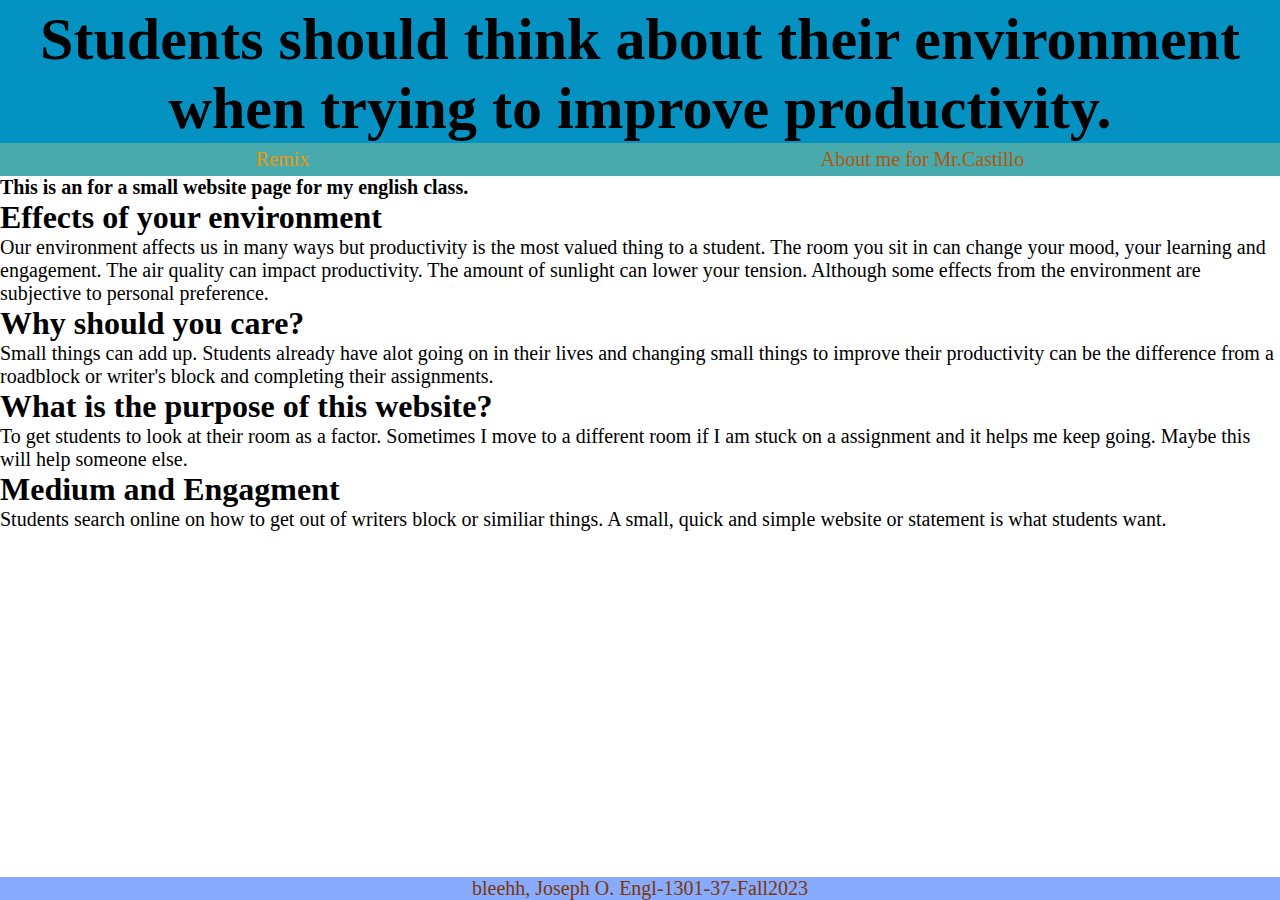
<file: index.html>
<html>
    <head>
        <title>Hello Mr.Castillo :]</title>
        <link rel="stylesheet" href="index.css"/>
    </head>
    <body>
        <header>
            <div class="heading">
                <h1>Students should think about their environment when trying to improve productivity.</h1>
            </div>
            <ul class="nav-bar">
                <li><a class="active" href="index.html">Remix</a></li>
                <li><a href="about me.html">About me for Mr.Castillo</a></li>
            </ul>
        </header>
        <div class="content">
            <p><b>This is an for a small website page for my english class.</b></p>
            <h1><strong>Effects of your environment</strong></h1>
            <p>Our environment affects us in many ways but productivity is the most valued thing to a student. The room you sit in can change your mood, 
            your learning and engagement. The air quality can impact productivity. The amount of sunlight can lower your tension. Although some effects from the environment are subjective to personal preference.</p>
            <h1><strong>Why should you care?</strong></h1>
            <p>Small things can add up. Students already have alot going on in their lives and changing small things to improve their productivity can be the difference from a roadblock or writer's block and completing their assignments. </p>
            <h1><strong>What is the purpose of this website?</strong></h1>
            <p>To get students to look at their room as a factor. Sometimes I move to a different room if I am stuck on a assignment and it helps me keep going. Maybe this will help someone else.</p>
            <h1><strong>Medium and Engagment</strong></h1>
            <p>Students search online on how to get out of writers block or similiar things. A small, quick and simple website or statement is what students want.</p>
        </div>
        <footer>
            bleehh, Joseph O. Engl-1301-37-Fall2023
        </footer>
    </body>
</html>
</file>
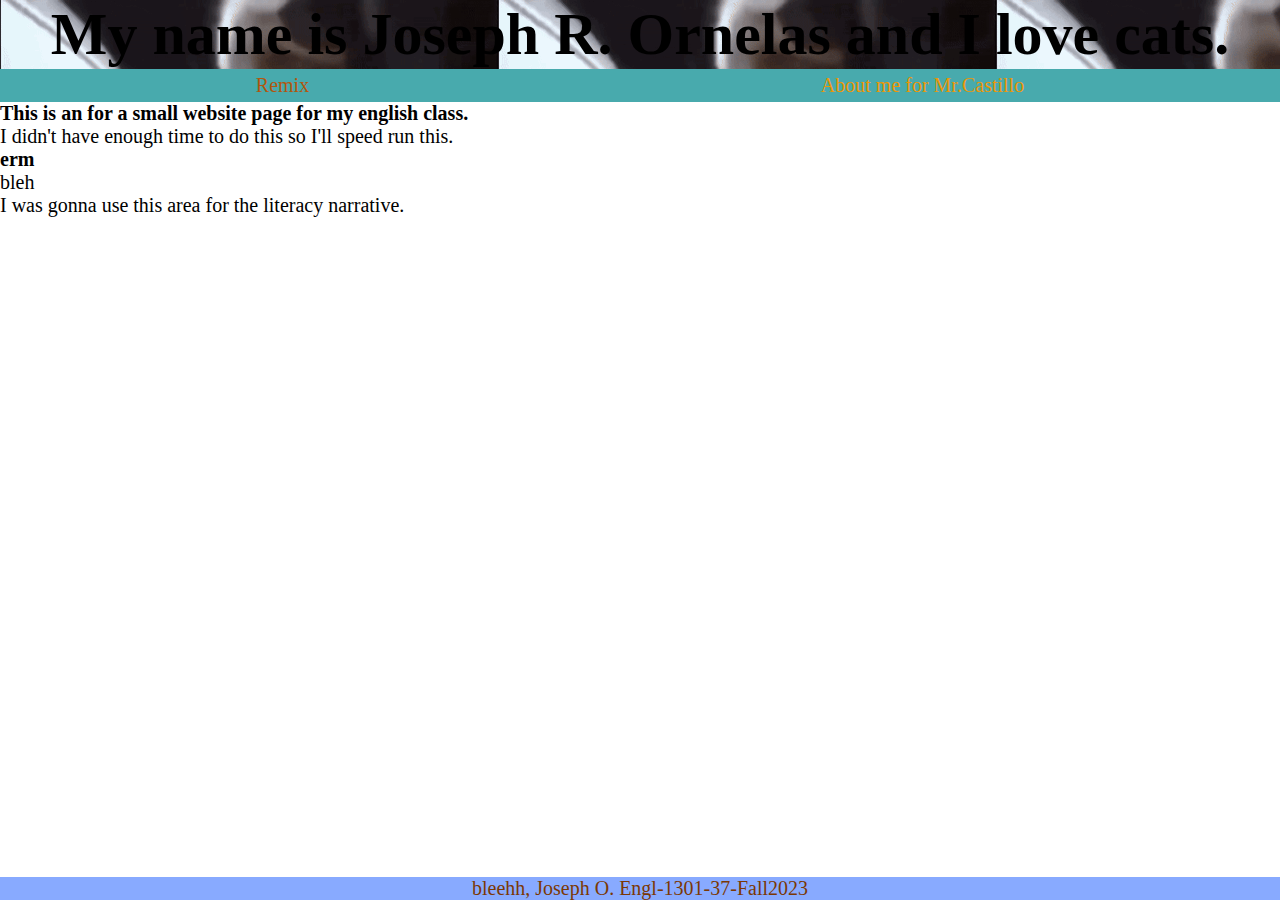
<file: about me.html>
<html>
    <head>
        <title>Hello Mr.Castillo :]</title>
        <link rel="stylesheet" href="about me.css"/>
    </head>
    <body>
        <header>
            <div class="heading">
                <h1>My name is Joseph R. Ornelas and I love cats.</h1>
            </div>
            <ul class="nav-bar">
                <li><a href="index.html">Remix</a></li>
                <li><a class="active" href="about me.html">About me for Mr.Castillo</a></li>
            </ul>
        </header>
        <div class="content">
            <p><b>This is an for a small website page for my english class.</b></p>
            <p>I didn't have enough time to do this so I'll speed run this.</p>
            <p><strong>erm</strong></p>
            <p>bleh</p>
            <p>I was gonna use this area for the literacy narrative.</p>
        </div>
        <footer>
            bleehh, Joseph O. Engl-1301-37-Fall2023
        </footer>
    </body>
</html>
</file>
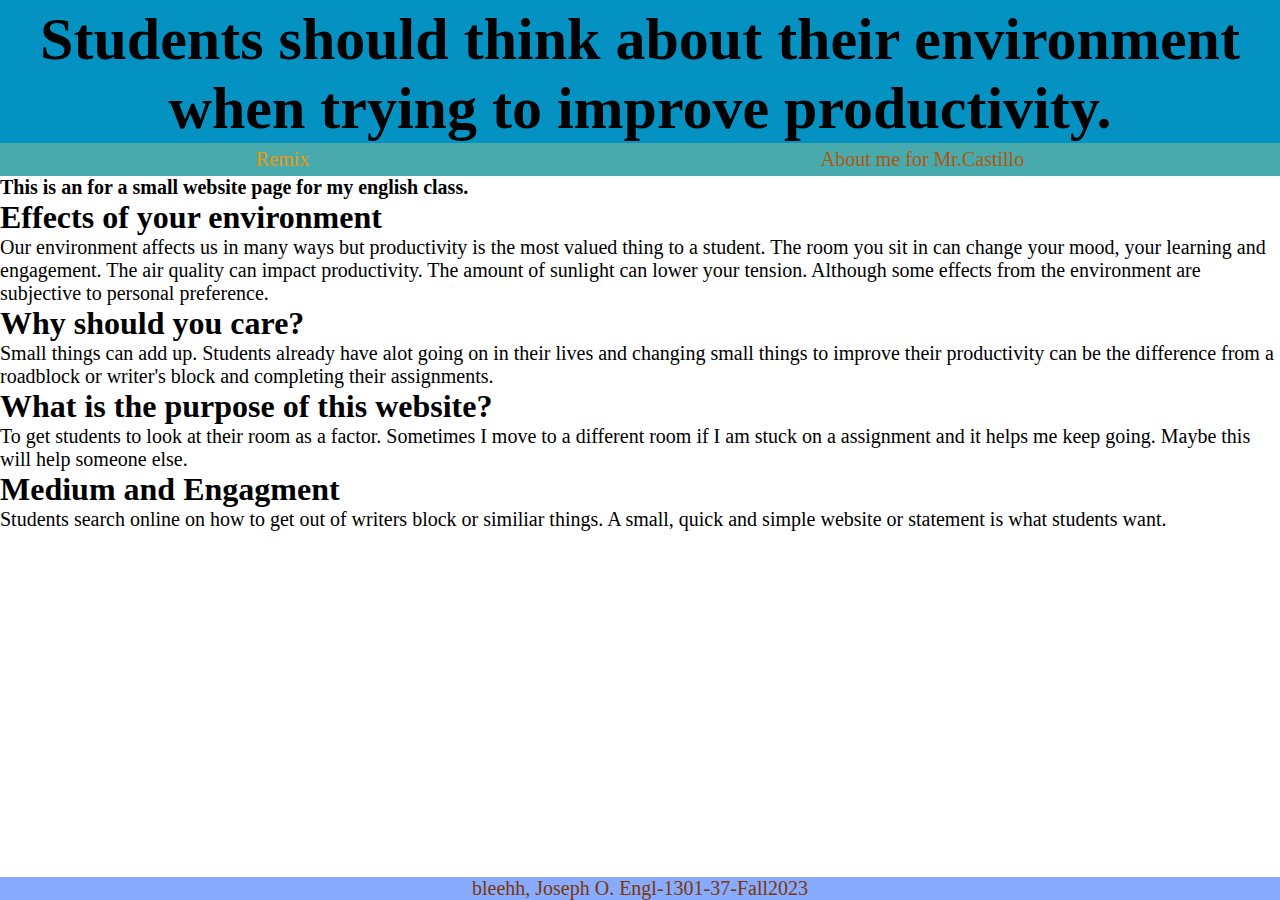
<file: remix.html>
<html>
    <head>
        <title>attempt</title>
        <link rel="stylesheet" href="remix.css"/>
    </head>
    <body>
        <header>
            <div class="heading">
                <h1>Students should think about their environment when trying to improve productivity.</h1>
            </div>
            <ul class="nav-bar">
                <li><a class="active" href="remix.html">Remix</a></li>
                <li><a href="about me.html">About me for Mr.Castillo</a></li>
            </ul>
        </header>
        <div class="content">
            <p><b>This is an for a small website page for my english class.</b></p>
            <h1><strong>Effects of your environment</strong></h1>
            <p>Our environment affects us in many ways but productivity is the most valued thing to a student. The room you sit in can change your mood, 
            your learning and engagement. The air quality can impact productivity. The amount of sunlight can lower your tension. Although some effects from the environment are subjective to personal preference.</p>
            <h1><strong>Why should you care?</strong></h1>
            <p>Small things can add up. Students already have alot going on in their lives and changing small things to improve their productivity can be the difference from a roadblock or writer's block and completing their assignments. </p>
            <h1><strong>What is the purpose of this website?</strong></h1>
            <p>To get students to look at their room as a factor. Sometimes I move to a different room if I am stuck on a assignment and it helps me keep going. Maybe this will help someone else.</p>
            <h1><strong>Medium and Engagment</strong></h1>
            <p>Students search online on how to get out of writers block or similiar things. A small, quick and simple website or statement is what students want.</p>
        </div>
        <footer>
            bleehh, Joseph O. Engl-1301-37-Fall2023
        </footer>
    </body>
</html>
</file>
<file: index.css>
*{
    margin:0px;
    padding:0px;
}
header{
    width:100%;
    align-items: center;
    background-color: #0492c2;
    padding-top: 5px;
}
.heading{
    color:#000000;
    font-size:30px;
}
.heading h1{
    text-align: center;
}
.nav-bar{
    background-color: #48AAAD;
    display: flex;
    justify-content: space-around;
    list-style-type: none;
    padding-bottom: 5px;
    padding-top: 5px;
    margin-bottom: 0px;
}
.nav-bar a{
    font-size: 20px;
    color:#B2560D;
}
.nav-bar .active{
    color: #EC9706;
}
a:link{
    text-decoration: none;
}
a:visited{
    text-decoration: none;
}
a:hover{
    text-decoration: underline;
}
a:active{
    text-decoration: none;
}
.content{
    width: 100%;
}
footer{
    width: 100%;
    text-align: center;
    font-size: 20px;
    background-color: #88aaff;
    bottom:0;
    position: fixed;
    color:#7b3804;
}
.content p{
    font-size: 20px;
}
.content img{
    padding: 5px;
    margin-left: 20px;
    margin-top: 5px;
    border: #000000 2px dashed;
    border-radius: 100px;
}
.content form{
    width: max-content;
}
</file>
<file: about me.css>
*{
    margin:0px;
    padding:0px;
}
header{
    width:100%;
    align-items: center;
    background-image: url(Chippi\ chippi.GIF);
}
.heading{
    color:#000000;
    font-size:30px;
}
.heading h1{
    text-align: center;
}
.nav-bar{
    background-color: #48AAAD;
    display: flex;
    justify-content: space-around;
    list-style-type: none;
    padding-bottom: 5px;
    padding-top: 5px;
    margin-bottom: 0px;
}
.nav-bar a{
    font-size: 20px;
    color:#B2560D;
}
.nav-bar .active{
    color: #EC9706;
}
a:link{
    text-decoration: none;
}
a:visited{
    text-decoration: none;
}
a:hover{
    text-decoration: underline;
}
a:active{
    text-decoration: none;
}
.content{
    width: 100%;
}
footer{
    width: 100%;
    text-align: center;
    font-size: 20px;
    background-color: #88aaff;
    bottom:0;
    position: fixed;
    color:#7b3804;
}
.content p{
    font-size: 20px;
}
.content img{
    padding: 5px;
    margin-left: 20px;
    margin-top: 5px;
    border: #000000 2px dashed;
    border-radius: 100px;
}
.content form{
    width: max-content;
}
</file>
<file: remix.css>
*{
    margin:0px;
    padding:0px;
}
header{
    width:100%;
    align-items: center;
    background-color: #0492c2;
    padding-top: 5px;
}
.heading{
    color:#000000;
    font-size:30px;
}
.heading h1{
    text-align: center;
}
.nav-bar{
    background-color: #48AAAD;
    display: flex;
    justify-content: space-around;
    list-style-type: none;
    padding-bottom: 5px;
    padding-top: 5px;
    margin-bottom: 0px;
}
.nav-bar a{
    font-size: 20px;
    color:#B2560D;
}
.nav-bar .active{
    color: #EC9706;
}
a:link{
    text-decoration: none;
}
a:visited{
    text-decoration: none;
}
a:hover{
    text-decoration: underline;
}
a:active{
    text-decoration: none;
}
.content{
    width: 100%;
}
footer{
    width: 100%;
    text-align: center;
    font-size: 20px;
    background-color: #88aaff;
    bottom:0;
    position: fixed;
    color:#7b3804;
}
.content p{
    font-size: 20px;
}
.content img{
    padding: 5px;
    margin-left: 20px;
    margin-top: 5px;
    border: #000000 2px dashed;
    border-radius: 100px;
}
.content form{
    width: max-content;
}
</file>
